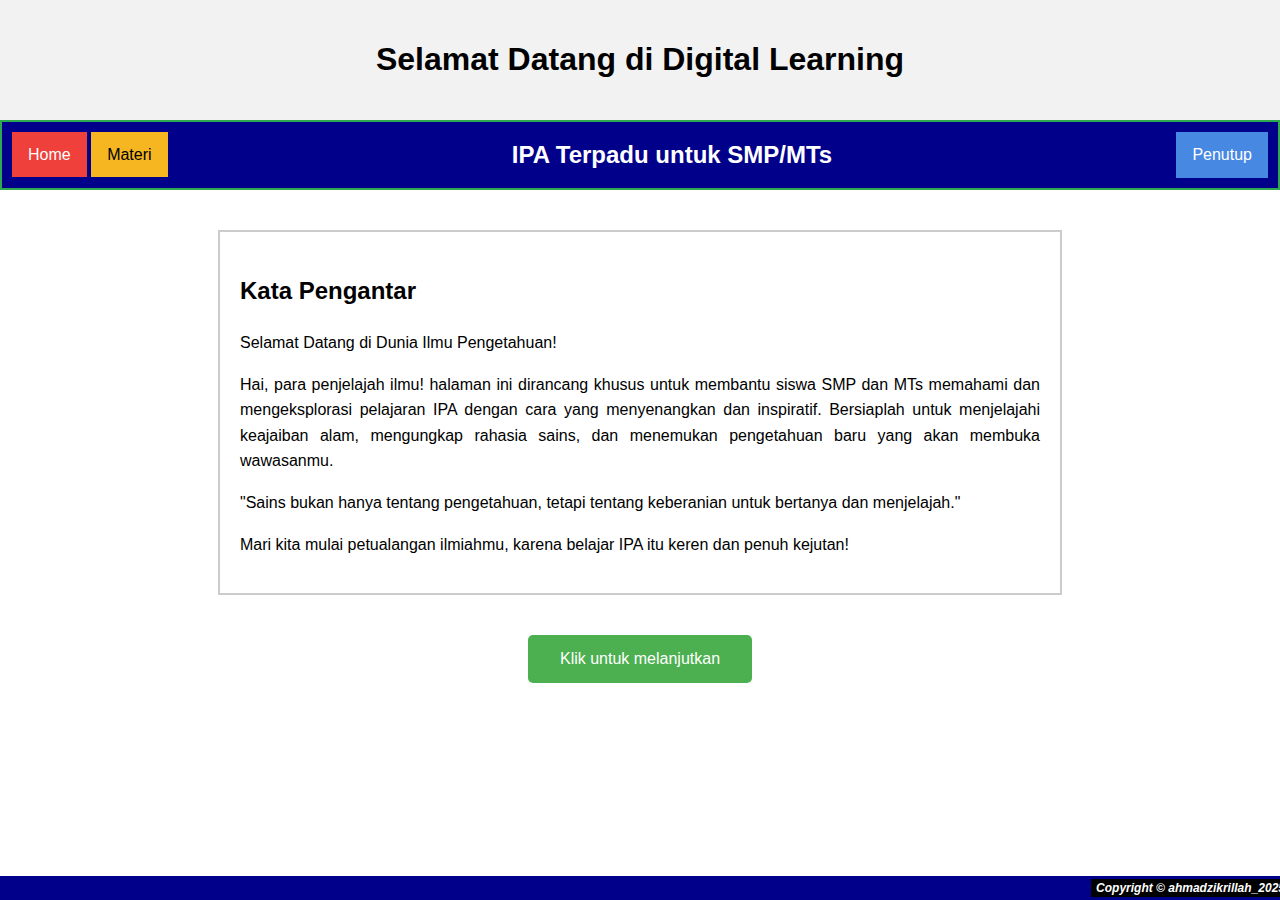
<file: index.html>
<!DOCTYPE html>
<html lang="id">
<head>
    <meta charset="UTF-8">
    <meta name="viewport" content="width=device-width, initial-scale=1.0">
    <title>Home</title>
    <style>
        body {
            font-family: Arial, sans-serif;
            margin: 0;
            padding: 0;
            box-sizing: border-box;
        }
        header {
            background-color: #f2f2f2;
            padding: 20px;
            text-align: center;
        }
        nav {
            background-color: #00008B;
            color: white;
            overflow: hidden;
            border: 2px solid #2fa94f;
            display: flex;
            justify-content: space-between;
            align-items: center;
            padding: 10px;
            font-family: 'Segoe UI', Tahoma, Geneva, Verdana, sans-serif;
        }
        nav a {
            color: white;
            text-align: center;
            padding: 14px 16px;
            text-decoration: none;
        }
        nav a:hover {
            background-color: #ddd;
            color: black;
        }
        .home-button {
            background-color: #f0403b;
            color: white;
            border: none;
        }
        .materi-button {
            background-color: #f5b621;
            color: black;
            border: none;
        }
        .penutup-button {
            background-color: #4788e3;
            color: white;
            border: none;
        }
        .frame-container {
            padding: 20px;
            text-align: center;
        }
        .frame-item {
            margin-bottom: 20px;
        }
        footer {
            background-color: #00008B;
            color: white;
            text-align: right;
            padding: 5px 10px;
            position: fixed;
            bottom: 0;
            width: 100%;
            font-size: 12px;
            font-style: italic;
            font-weight: bold;
        }
        footer span {
            background-color: black;
            padding: 2px 5px;
        }
        .button {
            background-color: #4CAF50;
            border: none;
            color: white;
            padding: 15px 32px;
            text-align: center;
            text-decoration: none;
            display: inline-block;
            font-size: 16px;
            margin-top: 20px;
            cursor: pointer;
            border-radius: 5px;
        }
        .button:hover {
            background-color: #3e8e41;
        }
        @media (max-width: 600px) {
            .frame-item img,
            .frame-item iframe {
                width: 100%;
                height: auto;
            }
            nav a {
                float: none;
                display: block;
                text-align: left;
            }
            nav a:last-child {
                float: none;
            }
        }
        .kata-pengantar {
            border: 2px solid #ccc;
            padding: 20px;
            margin: 20px auto;
            max-width: 800px;
            text-align: justify;
            line-height: 1.6;
        }
    </style>
</head>
<body>

    <header>
        <h1>Selamat Datang di Digital Learning</h1>
    </header>

    <nav>
        <div>
            <a href="index.html" class="home-button">Home</a>
            <a href="kelas 7.html" class="materi-button">Materi</a>
        </div>
        <span style="color: white; font-size: 1.5em; font-weight: bold;">IPA Terpadu untuk SMP/MTs</span>
        <a href="penutup.html" class="penutup-button">Penutup</a>
    </nav>

    <div class="frame-container">
        <div class="kata-pengantar">
            <h2>Kata Pengantar</h2>
            <p>Selamat Datang di Dunia Ilmu Pengetahuan!</p>
            <p>Hai, para penjelajah ilmu! halaman ini dirancang khusus untuk membantu siswa SMP dan MTs memahami dan mengeksplorasi pelajaran IPA dengan cara yang menyenangkan dan inspiratif. Bersiaplah untuk menjelajahi keajaiban alam, mengungkap rahasia sains, dan menemukan pengetahuan baru yang akan membuka wawasanmu.</p>
            <p>"Sains bukan hanya tentang pengetahuan, tetapi tentang keberanian untuk bertanya dan menjelajah."</p>
            <p>Mari kita mulai petualangan ilmiahmu, karena belajar IPA itu keren dan penuh kejutan!</p>
        </div>
        <a href="kelas 7.html" class="button">Klik untuk melanjutkan</a>
    </div>

    <footer>
        <span>Copyright &copy; ahmadzikrillah_2025</span>
    </footer>

</body>
</html>
</file>
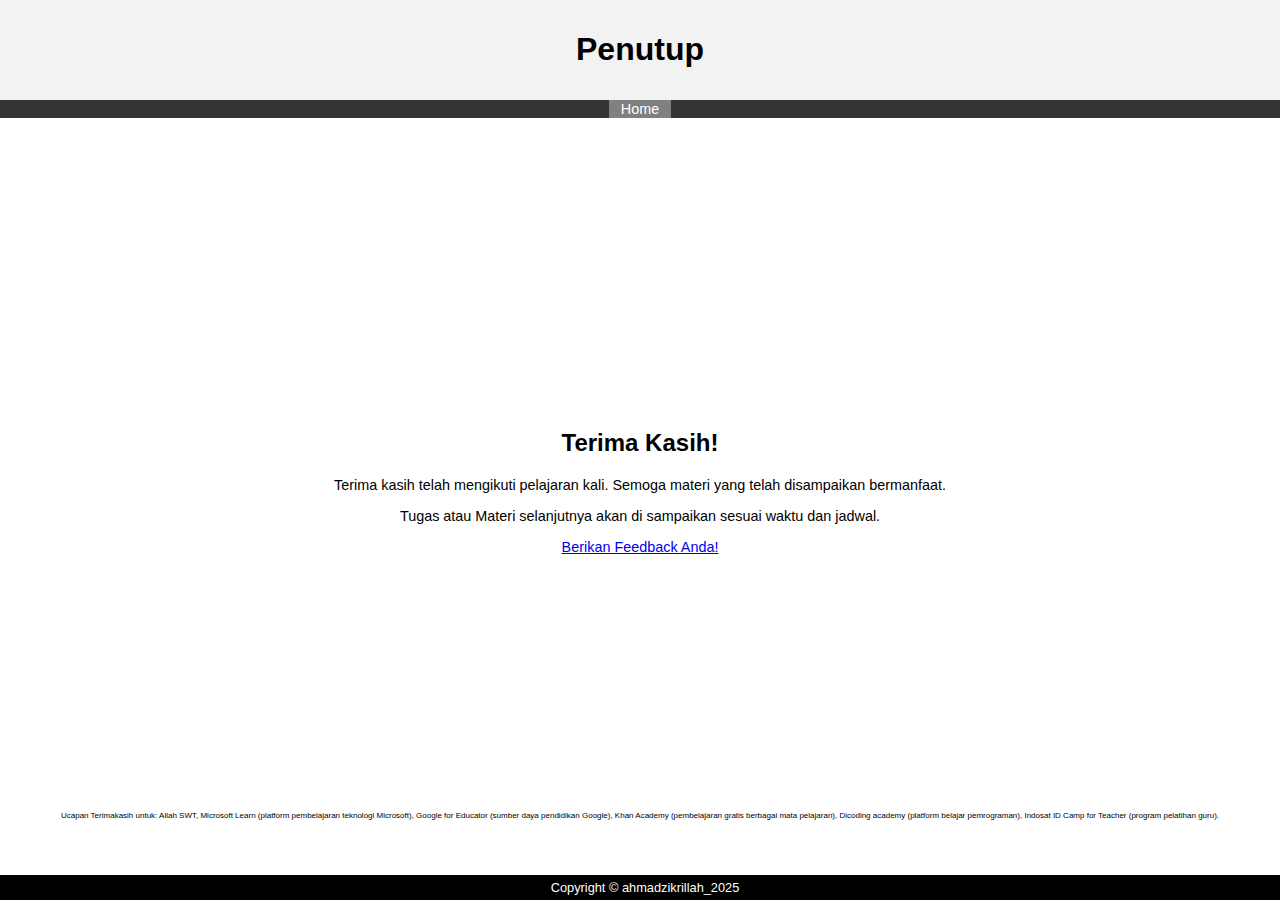
<file: index3.html>
<!DOCTYPE html>
<html lang="id">
<head>
    <meta charset="UTF-8">
    <meta name="viewport" content="width=device-width, initial-scale=1.0">
    <title>Penutup</title>
    <style>
        body {
            font-family: Arial, sans-serif;
            margin: 0;
            padding: 0;
            box-sizing: border-box;
        }
        header, nav, .frame-container, footer {
            text-align: center;
        }
        header {
            background-color: #f2f2f2;
            padding: 10px;
        }
        nav {
            background-color: #333;
            overflow: hidden;
        }
        nav a {
            color: white;
            padding: 10px 12px;
            text-decoration: none;
            font-size: 0.9em;
        }
        nav a:hover {
            background-color: #ddd;
            color: black;
        }
        .frame-container {
            padding: 10px;
            display: flex;
            flex-direction: column;
            align-items: center;
            justify-content: center;
            min-height: 80vh;
            position: relative;
        }
        .thank-you {
            margin-bottom: 10px;
        }
        .acknowledgement {
            position: absolute;
            bottom: 30px;
            left: 10px;
            right: 10px;
            font-size: 0.5em;
        }
        footer {
            background-color: black;
            color: white;
            padding: 5px;
            width: 100%;
            font-size: 0.8em;
            position: fixed;
            bottom: 0;
        }
        nav a.home {
            background-color: #808080;
        }
    </style>
</head>
<body>
    <header>
        <h1>Penutup</h1>
    </header>
    <nav>
        <a href="index.html" class="home">Home</a>
    </nav>
    <main class="frame-container">
        <div class="thank-you">
            <h2>Terima Kasih!</h2>
            <p style="font-size: 0.9em;">Terima kasih telah mengikuti pelajaran kali. Semoga materi yang telah disampaikan bermanfaat.</p>
            <p style="font-size: 0.9em;">Tugas atau Materi selanjutnya akan di sampaikan sesuai waktu dan jadwal.</p>
            <a href="https://forms.office.com/r/R0AraXbdRg" style="font-size: 0.9em;">Berikan Feedback Anda!</a>
        </div>
        <div class="acknowledgement">
            <p>Ucapan Terimakasih untuk: Allah SWT, Microsoft Learn (platform pembelajaran teknologi Microsoft), Google for Educator (sumber daya pendidikan Google), Khan Academy (pembelajaran gratis berbagai mata pelajaran), Dicoding academy (platform belajar pemrograman), Indosat ID Camp for Teacher (program pelatihan guru).</p>
        </div>
    </main>
    <footer>
        Copyright © ahmadzikrillah_2025
    </footer>
</body>
</html>
</file>
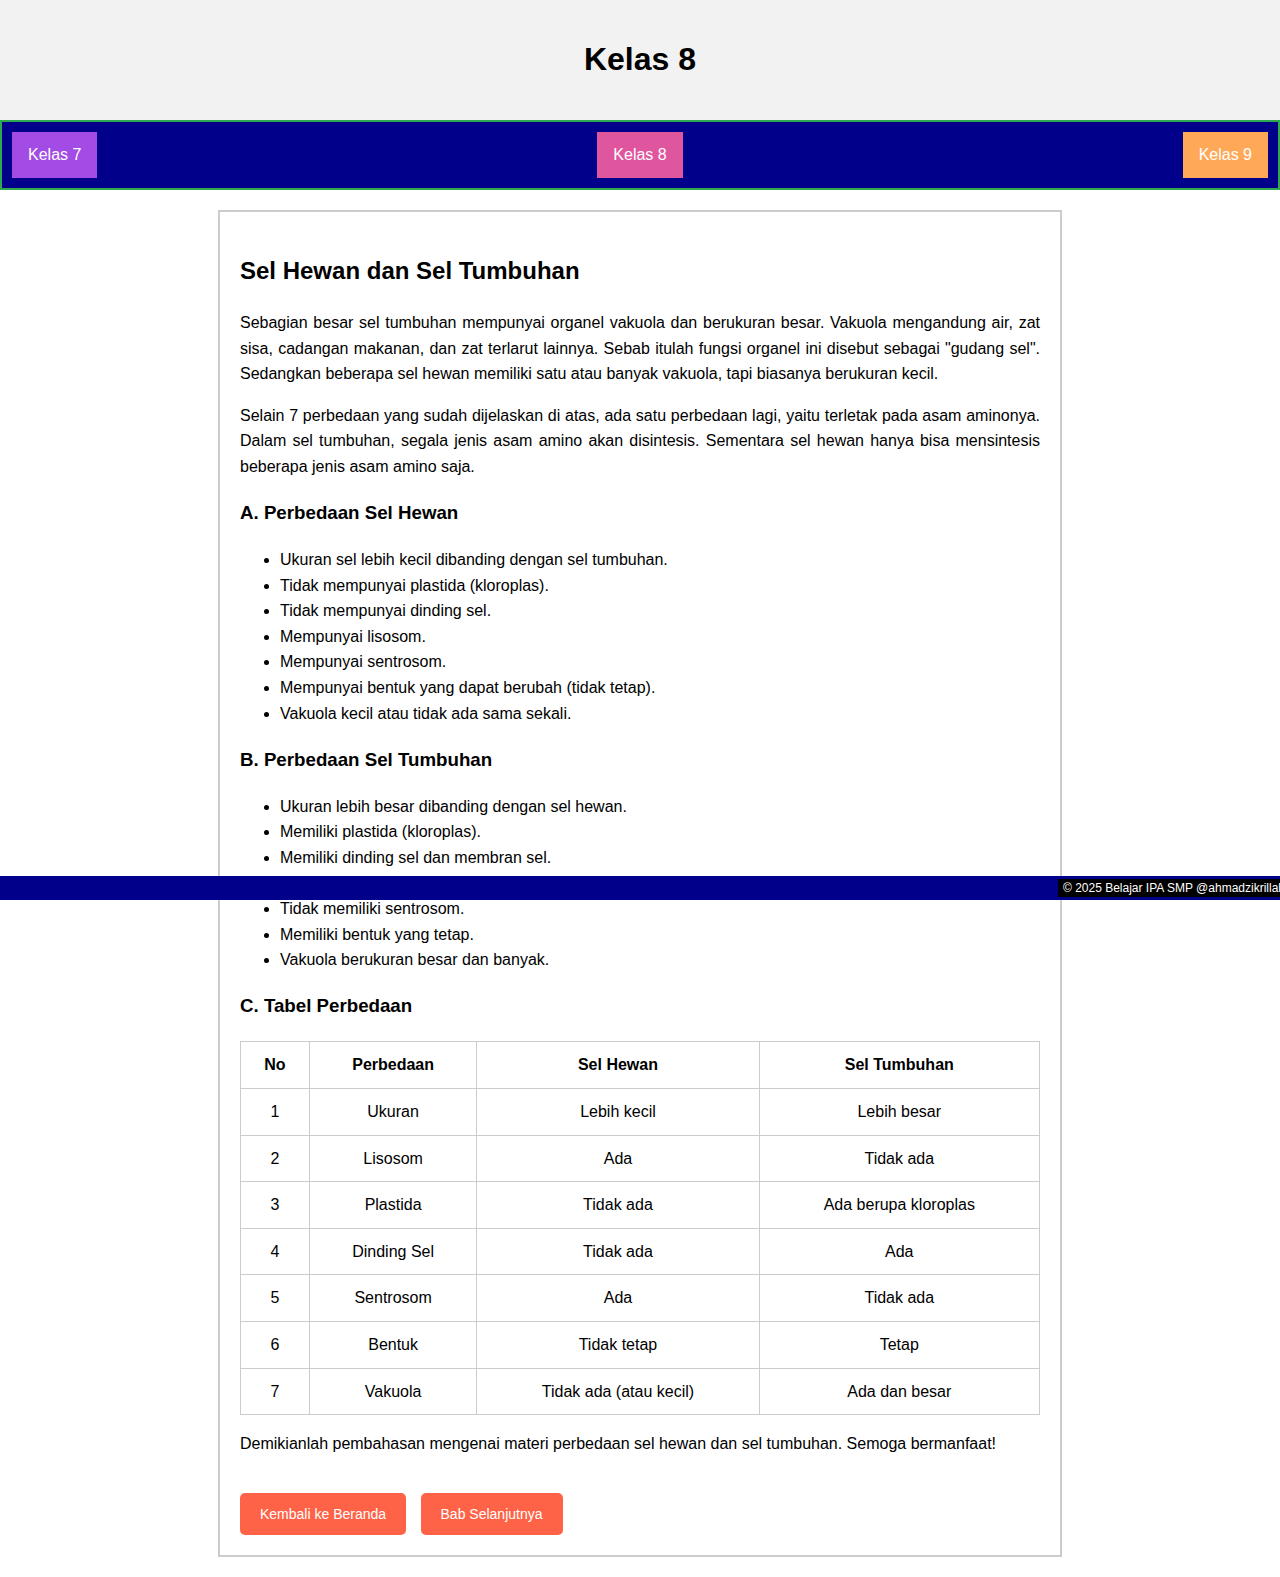
<file: kelas 8.html>
<!DOCTYPE html>
<html lang="id">
<head>
    <meta charset="UTF-8">
    <meta name="viewport" content="width=device-width, initial-scale=1.0">
    <title>Kelas 8 - IPA SMP</title>
    <style>
        body {
            font-family: Arial, sans-serif;
            margin: 0;
            padding: 0;
            box-sizing: border-box;
        }
        header {
            background-color: #f2f2f2;
            padding: 20px;
            text-align: center;
        }
        nav {
            background-color: #00008B;
            color: white;
            overflow: hidden;
            border: 2px solid #2fa94f;
            display: flex;
            justify-content: space-between;
            align-items: center;
            padding: 10px;
            font-family: 'Segoe UI', Tahoma, Geneva, Verdana, sans-serif;
        }
        nav a {
            color: white;
            text-align: center;
            padding: 14px 16px;
            text-decoration: none;
            transition: 0.3s ease-in-out;
        }
        nav a:hover {
            background-color: #ddd;
            color: black;
        }
        .home-button {
            background-color: #a24ce5; /* Magenta Affair */
            color: white;
            border: none;
        }
        .materi-button {
            background-color: #df559e; /* Sugar Rush */
            color: white;
            border: none;
        }
        .penutup-button {
            background-color: #ffa858; /* Rajah */
            color: white;
            border: none;
        }
        .kata-pengantar {
            border: 2px solid #ccc;
            padding: 20px;
            margin: 20px auto;
            max-width: 800px;
            text-align: justify;
            line-height: 1.6;
        }
        footer {
            background-color: #00008B;
            color: white;
            text-align: right;
            padding: 5px 10px;
            position: fixed;
            bottom: 0;
            width: 100%;
            font-size: 12px;
        }
        table {
            width: 100%;
            border-collapse: collapse;
            margin-top: 20px;
        }
        table, th, td {
            border: 1px solid #ccc;
        }
        th, td {
            text-align: center;
            padding: 10px;
        }
        .kembali-button,
        .bab-selanjutnya-button {
            display: inline-block;
            background-color: #FF6347;
            color: white;
            padding: 10px 20px;
            border: none;
            text-decoration: none;
            font-size: 14px;
            border-radius: 5px;
            cursor: pointer;
            margin-top: 20px;
            margin-right: 10px;
        }
        .kembali-button:hover,
        .bab-selanjutnya-button:hover {
            background-color: #FF4500;
            transition: 0.3s ease;
        }
    </style>
</head>
<body>
    <header>
        <h1>Kelas 8</h1>
    </header>
    <nav>
        <a href="kelas 7.html" class="home-button">Kelas 7</a>
        <a href="kelas 8.html" class="materi-button">Kelas 8</a>
        <a href="kelas 9.html" class="penutup-button">Kelas 9</a>
    </nav>
    <section class="kata-pengantar">
        <h2>Sel Hewan dan Sel Tumbuhan</h2>
        <p>
            Sebagian besar sel tumbuhan mempunyai organel vakuola dan berukuran besar. Vakuola mengandung air, zat sisa, cadangan makanan, dan zat terlarut lainnya. Sebab itulah fungsi organel ini disebut sebagai "gudang sel". Sedangkan beberapa sel hewan memiliki satu atau banyak vakuola, tapi biasanya berukuran kecil.
        </p>
        <p>
            Selain 7 perbedaan yang sudah dijelaskan di atas, ada satu perbedaan lagi, yaitu terletak pada asam aminonya. Dalam sel tumbuhan, segala jenis asam amino akan disintesis. Sementara sel hewan hanya bisa mensintesis beberapa jenis asam amino saja.
        </p>
        <h3>A. Perbedaan Sel Hewan</h3>
        <ul>
            <li>Ukuran sel lebih kecil dibanding dengan sel tumbuhan.</li>
            <li>Tidak mempunyai plastida (kloroplas).</li>
            <li>Tidak mempunyai dinding sel.</li>
            <li>Mempunyai lisosom.</li>
            <li>Mempunyai sentrosom.</li>
            <li>Mempunyai bentuk yang dapat berubah (tidak tetap).</li>
            <li>Vakuola kecil atau tidak ada sama sekali.</li>
        </ul>
        <h3>B. Perbedaan Sel Tumbuhan</h3>
        <ul>
            <li>Ukuran lebih besar dibanding dengan sel hewan.</li>
            <li>Memiliki plastida (kloroplas).</li>
            <li>Memiliki dinding sel dan membran sel.</li>
            <li>Tidak mempunyai lisosom.</li>
            <li>Tidak memiliki sentrosom.</li>
            <li>Memiliki bentuk yang tetap.</li>
            <li>Vakuola berukuran besar dan banyak.</li>
        </ul>
        <h3>C. Tabel Perbedaan</h3>
        <table>
            <thead>
                <tr>
                    <th>No</th>
                    <th>Perbedaan</th>
                    <th>Sel Hewan</th>
                    <th>Sel Tumbuhan</th>
                </tr>
            </thead>
            <tbody>
                <tr>
                    <td>1</td>
                    <td>Ukuran</td>
                    <td>Lebih kecil</td>
                    <td>Lebih besar</td>
                </tr>
                <tr>
                    <td>2</td>
                    <td>Lisosom</td>
                    <td>Ada</td>
                    <td>Tidak ada</td>
                </tr>
                <tr>
                    <td>3</td>
                    <td>Plastida</td>
                    <td>Tidak ada</td>
                    <td>Ada berupa kloroplas</td>
                </tr>
                <tr>
                    <td>4</td>
                    <td>Dinding Sel</td>
                    <td>Tidak ada</td>
                    <td>Ada</td>
                </tr>
                <tr>
                    <td>5</td>
                    <td>Sentrosom</td>
                    <td>Ada</td>
                    <td>Tidak ada</td>
                </tr>
                <tr>
                    <td>6</td>
                    <td>Bentuk</td>
                    <td>Tidak tetap</td>
                    <td>Tetap</td>
                </tr>
                <tr>
                    <td>7</td>
                    <td>Vakuola</td>
                    <td>Tidak ada (atau kecil)</td>
                    <td>Ada dan besar</td>
                </tr>
            </tbody>
        </table>
        <p>
            Demikianlah pembahasan mengenai materi perbedaan sel hewan dan sel tumbuhan. Semoga bermanfaat!
        </p>
        <a href="index.html" class="kembali-button">Kembali ke Beranda</a>
        <a href="penutup" class="bab-selanjutnya-button">Bab Selanjutnya</a>
    </section>
    <footer>
         <span style="background-color: black; color: white; padding: 2px 5px;">© 2025 Belajar IPA SMP @ahmadzikrillah</span>
    </footer>
</body>
</html>
</file>
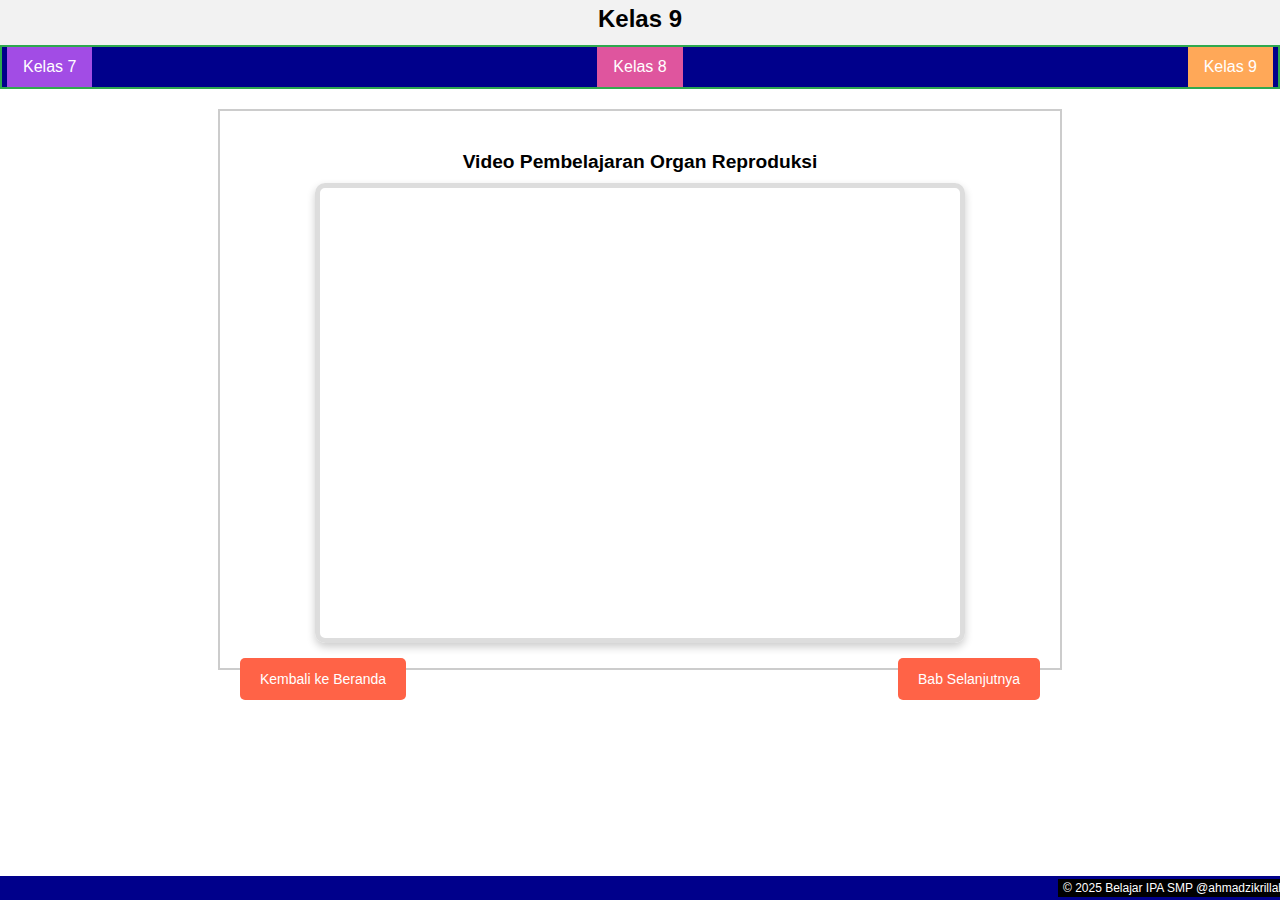
<file: kelas 9 baru.html>
<!DOCTYPE html>
<html lang="id">
<head>
    <meta charset="UTF-8">
    <meta name="viewport" content="width=device-width, initial-scale=1.0">
    <title>Kelas 9</title>
    <style>
        body {
            font-family: Arial, sans-serif;
            margin: 0;
            padding: 0;
            box-sizing: border-box;
        }
        header {
            background-color: #f2f2f2;
            padding: 5px;
            text-align: center;
            height: 35px;
        }
        header h1 {
            font-size: 1.5em;
            margin: 0;
        }
        nav {
            background-color: #00008B;
            color: white;
            overflow: hidden;
            border: 2px solid #2fa94f;
            display: flex;
            justify-content: space-between;
            align-items: center;
            padding: 5px;
            font-family: 'Segoe UI', Tahoma, Geneva, Verdana, sans-serif;
            margin-bottom: 0px;
            height: 30px;
        }
        nav a {
            color: white;
            text-align: center;
            padding: 14px 16px;
            text-decoration: none;
            transition: 0.3s ease-in-out;
        }
        nav a:hover {
            background-color: #ddd;
            color: black;
        }
        .home-button {
            background-color: #a24ce5;
            color: white;
            border: none;
        }
        .materi-button {
            background-color: #df559e;
            color: white;
            border: none;
        }
        .penutup-button {
            background-color: #ffa858;
            color: white;
            border: none;
        }
        .Materi {
            border: 2px solid #ccc;
            padding: 20px;
            margin: 20px auto;
            max-width: 800px;
            text-align: justify;
            line-height: 1.6;
        }
        footer {
            background-color: #00008B;
            color: white;
            text-align: right;
            padding: 5px 10px;
            position: fixed;
            bottom: 0;
            width: 100%;
            font-size: 12px;
        }
        table {
            width: 100%;
            border-collapse: collapse;
            margin-top: 20px;
        }
        table, th, td {
            border: 1px solid #ccc;
        }
        th, td {
            text-align: center;
            padding: 10px;
        }
        .kembali-button,
        .bab-selanjutnya-button {
            display: inline-block;
            background-color: #FF6347;
            color: white;
            padding: 10px 20px;
            border: none;
            text-decoration: none;
            font-size: 14px;
            border-radius: 5px;
            cursor: pointer;
            margin-top: 10px;
        }
        .kembali-button {
            float: left;
        }
        .bab-selanjutnya-button {
            float: right;
        }
        .kembali-button:hover,
        .bab-selanjutnya-button:hover {
            background-color: #FF4500;
            transition: 0.3s ease;
        }
        #youtube-video {
            display: block;
            margin: 5px auto;
            width: 80%;
            max-width: 800px;
            height: 450px;
            border: 5px solid #ddd;
            border-radius: 10px;
            box-shadow: 0 4px 8px rgba(0, 0, 0, 0.2);
        }
        @media (max-width: 600px) {
            #youtube-video {
                width: 100%;
                height: auto;
            }
        }
        .video-title {
            text-align: center;
            font-size: 1.2em;
            margin-bottom: 5px;
        }
    </style>
</head>
<body>
    <header>
        <h1>Kelas 9</h1>
    </header>
    <nav>
        <a href="kelas 7.html" class="home-button">Kelas 7</a>
        <a href="kelas 8.html" class="materi-button">Kelas 8</a>
        <a href="kelas 9.html" class="penutup-button">Kelas 9</a>
    </nav>
    <main class="Materi">
        <h2 class="video-title">Video Pembelajaran Organ Reproduksi</h2>
        <iframe
            id="youtube-video"
            src="https://www.youtube.com/embed/K4Rw3Xy1CH0?enablejsapi=1"
            title="Video Pembelajaran Organ Reproduksi"
            frameborder="0"
            allow="accelerometer; autoplay; clipboard-write; encrypted-media; gyroscope; picture-in-picture"
            allowfullscreen>
        </iframe>
        <a href="index.html" class="kembali-button">Kembali ke Beranda</a>
        <a href="index3.html" class="bab-selanjutnya-button" id="next-button">Bab Selanjutnya</a>
    </main>
    <footer>
        <span style="background-color: black; color: white; padding: 2px 5px;">© 2025 Belajar IPA SMP @ahmadzikrillah</span>
    </footer>

    <script>
        let player;

        function loadYouTubeAPI() {
            const tag = document.createElement('script');
            tag.src = "https://www.youtube.com/iframe_api";
            const firstScriptTag = document.getElementsByTagName('script')[0];
            firstScriptTag.parentNode.insertBefore(tag, firstScriptTag);
        }

        function onYouTubeIframeAPIReady() {
            player = new YT.Player('youtube-video', {
                events: {
                    'onStateChange': onPlayerStateChange
                }
            });
        }

        function onPlayerStateChange(event) {
            if (event.data == YT.PlayerState.ENDED) {
                alert('Terima kasih telah selesai menonton, silahkan klik tombol bab selanjutnya.');
                document.getElementById('next-button').style.display = 'block';
            }
        }

        loadYouTubeAPI();
    </script>
</body>
</html>
</file>
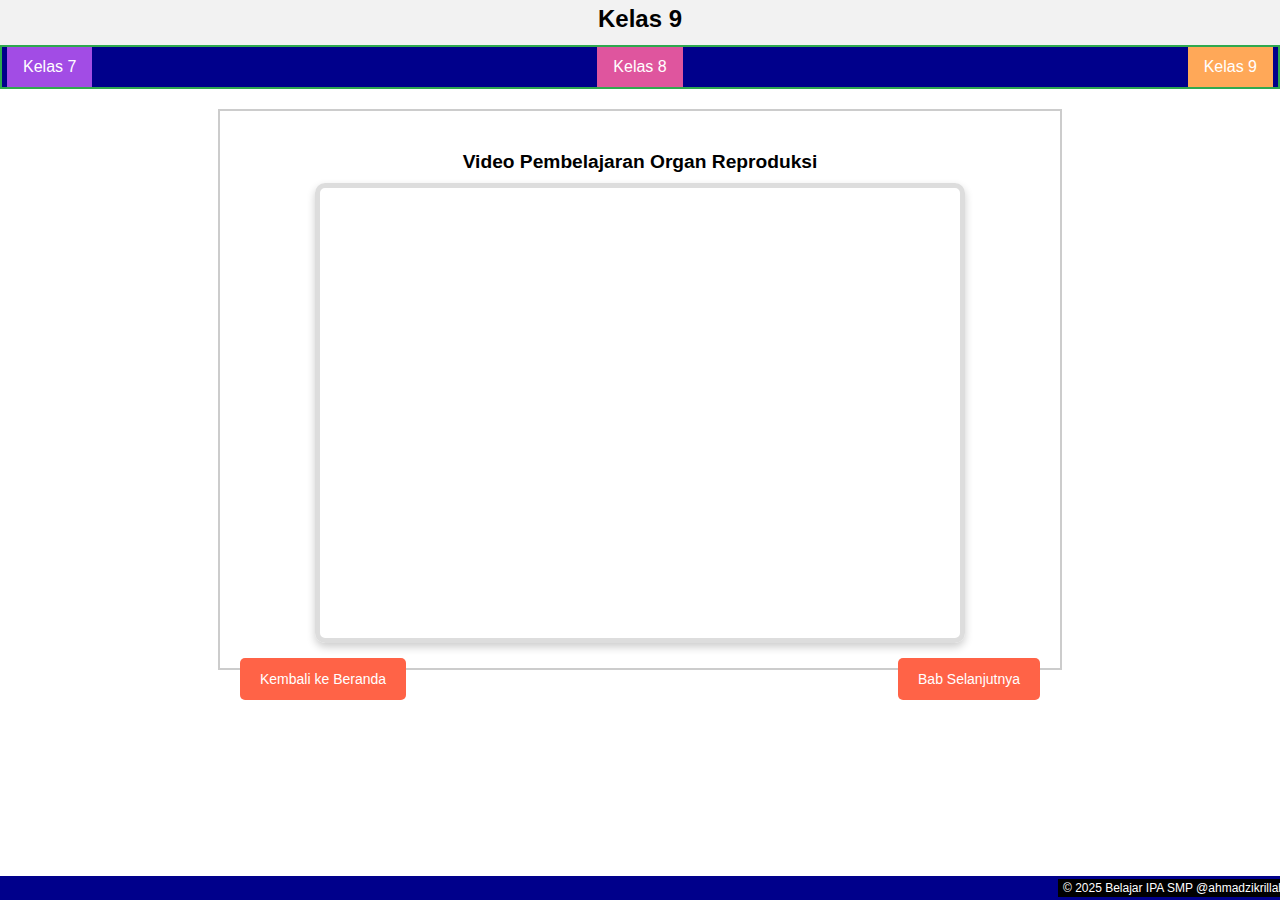
<file: kelas 9.html>
<!DOCTYPE html>
<html lang="id">
<head>
    <meta charset="UTF-8">
    <meta name="viewport" content="width=device-width, initial-scale=1.0">
    <title>Kelas 9</title>
    <style>
        body {
            font-family: Arial, sans-serif;
            margin: 0;
            padding: 0;
            box-sizing: border-box;
        }
        header {
            background-color: #f2f2f2;
            padding: 5px;
            text-align: center;
            height: 35px;
        }
        header h1 {
            font-size: 1.5em;
            margin: 0;
        }
        nav {
            background-color: #00008B;
            color: white;
            overflow: hidden;
            border: 2px solid #2fa94f;
            display: flex;
            justify-content: space-between;
            align-items: center;
            padding: 5px;
            font-family: 'Segoe UI', Tahoma, Geneva, Verdana, sans-serif;
            margin-bottom: 0px;
            height: 30px;
        }
        nav a {
            color: white;
            text-align: center;
            padding: 14px 16px;
            text-decoration: none;
            transition: 0.3s ease-in-out;
        }
        nav a:hover {
            background-color: #ddd;
            color: black;
        }
        .home-button {
            background-color: #a24ce5;
            color: white;
            border: none;
        }
        .materi-button {
            background-color: #df559e;
            color: white;
            border: none;
        }
        .penutup-button {
            background-color: #ffa858;
            color: white;
            border: none;
        }
        .Materi {
            border: 2px solid #ccc;
            padding: 20px;
            margin: 20px auto;
            max-width: 800px;
            text-align: justify;
            line-height: 1.6;
        }
        footer {
            background-color: #00008B;
            color: white;
            text-align: right;
            padding: 5px 10px;
            position: fixed;
            bottom: 0;
            width: 100%;
            font-size: 12px;
        }
        table {
            width: 100%;
            border-collapse: collapse;
            margin-top: 20px;
        }
        table, th, td {
            border: 1px solid #ccc;
        }
        th, td {
            text-align: center;
            padding: 10px;
        }
        .kembali-button,
        .bab-selanjutnya-button {
            display: inline-block;
            background-color: #FF6347;
            color: white;
            padding: 10px 20px;
            border: none;
            text-decoration: none;
            font-size: 14px;
            border-radius: 5px;
            cursor: pointer;
            margin-top: 10px;
        }
        .kembali-button {
            float: left;
        }
        .bab-selanjutnya-button {
            float: right;
        }
        .kembali-button:hover,
        .bab-selanjutnya-button:hover {
            background-color: #FF4500;
            transition: 0.3s ease;
        }
        #youtube-video {
            display: block;
            margin: 5px auto;
            width: 80%;
            max-width: 800px;
            height: 450px;
            border: 5px solid #ddd;
            border-radius: 10px;
            box-shadow: 0 4px 8px rgba(0, 0, 0, 0.2);
        }
        @media (max-width: 600px) {
            #youtube-video {
                width: 100%;
                height: auto;
            }
        }
        .video-title {
            text-align: center;
            font-size: 1.2em;
            margin-bottom: 5px;
        }
    </style>
</head>
<body>
    <header>
        <h1>Kelas 9</h1>
    </header>
    <nav>
        <a href="kelas 7.html" class="home-button">Kelas 7</a>
        <a href="kelas 8.html" class="materi-button">Kelas 8</a>
        <a href="kelas 9.html" class="penutup-button">Kelas 9</a>
    </nav>
    <main class="Materi">
        <h2 class="video-title">Video Pembelajaran Organ Reproduksi</h2>
        <iframe
            id="youtube-video"
            src="https://www.youtube.com/embed/K4Rw3Xy1CH0?enablejsapi=1"
            title="Video Pembelajaran Organ Reproduksi"
            frameborder="0"
            allow="accelerometer; autoplay; clipboard-write; encrypted-media; gyroscope; picture-in-picture"
            allowfullscreen>
        </iframe>
        <a href="index.html" class="kembali-button">Kembali ke Beranda</a>
        <a href="penutup.html" class="bab-selanjutnya-button" id="next-button">Bab Selanjutnya</a>
    </main>
    <footer>
        <span style="background-color: black; color: white; padding: 2px 5px;">© 2025 Belajar IPA SMP @ahmadzikrillah</span>
    </footer>

    <script>
        let player;

        function loadYouTubeAPI() {
            const tag = document.createElement('script');
            tag.src = "https://www.youtube.com/iframe_api";
            const firstScriptTag = document.getElementsByTagName('script')[0];
            firstScriptTag.parentNode.insertBefore(tag, firstScriptTag);
        }

        function onYouTubeIframeAPIReady() {
            player = new YT.Player('youtube-video', {
                events: {
                    'onStateChange': onPlayerStateChange
                }
            });
        }

        function onPlayerStateChange(event) {
            if (event.data == YT.PlayerState.ENDED) {
                alert('Terima kasih telah selesai menonton, silahkan klik tombol bab selanjutnya.');
                document.getElementById('next-button').style.display = 'block';
            }
        }

        loadYouTubeAPI();
    </script>
</body>
</html>
</file>
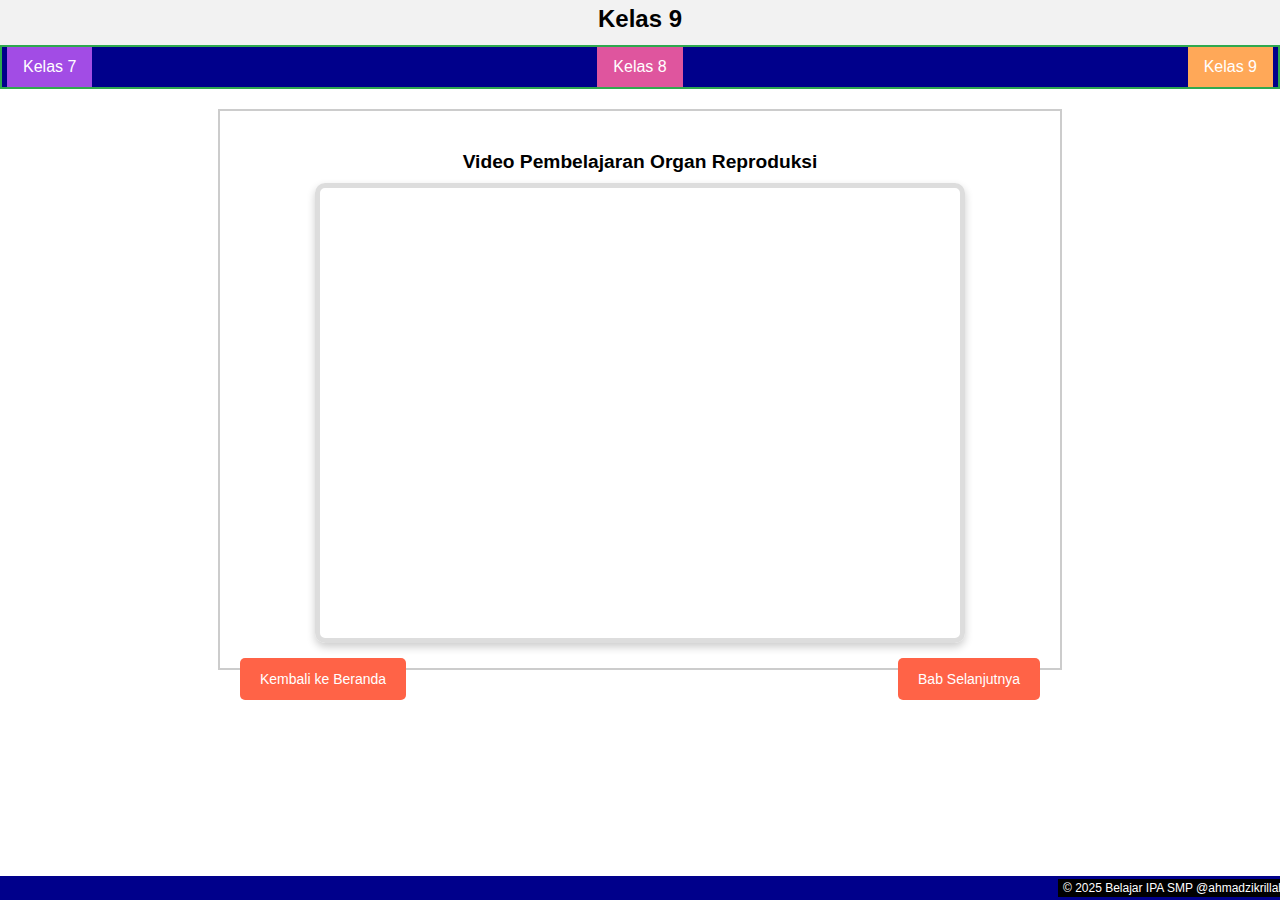
<file: materi youtube.html>
<!DOCTYPE html>
<html lang="id">
<head>
    <meta charset="UTF-8">
    <meta name="viewport" content="width=device-width, initial-scale=1.0">
    <title>Kelas 9</title>
    <style>
        body {
            font-family: Arial, sans-serif;
            margin: 0;
            padding: 0;
            box-sizing: border-box;
        }
        header {
            background-color: #f2f2f2;
            padding: 5px;
            text-align: center;
            height: 35px;
        }
        header h1 {
            font-size: 1.5em; /* Kurangi ukuran font header */
            margin: 0; /* Hilangkan margin default */
        }
        nav {
            background-color: #00008B;
            color: white;
            overflow: hidden;
            border: 2px solid #2fa94f;
            display: flex;
            justify-content: space-between;
            align-items: center;
            padding: 5px;
            font-family: 'Segoe UI', Tahoma, Geneva, Verdana, sans-serif;
            margin-bottom: 0px;
            height: 30px;
        }
        nav a {
            color: white;
            text-align: center;
            padding: 14px 16px;
            text-decoration: none;
            transition: 0.3s ease-in-out;
        }
        nav a:hover {
            background-color: #ddd;
            color: black;
        }
        .home-button {
            background-color: #a24ce5;
            color: white;
            border: none;
        }
        .materi-button {
            background-color: #df559e;
            color: white;
            border: none;
        }
        .penutup-button {
            background-color: #ffa858;
            color: white;
            border: none;
        }
        .Materi {
            border: 2px solid #ccc;
            padding: 20px;
            margin: 20px auto;
            max-width: 800px;
            text-align: justify;
            line-height: 1.6;
        }
        footer {
            background-color: #00008B;
            color: white;
            text-align: right;
            padding: 5px 10px;
            position: fixed;
            bottom: 0;
            width: 100%;
            font-size: 12px;
        }
        table {
            width: 100%;
            border-collapse: collapse;
            margin-top: 20px;
        }
        table, th, td {
            border: 1px solid #ccc;
        }
        th, td {
            text-align: center;
            padding: 10px;
        }
        .kembali-button,
        .bab-selanjutnya-button {
            display: inline-block;
            background-color: #FF6347;
            color: white;
            padding: 10px 20px;
            border: none;
            text-decoration: none;
            font-size: 14px;
            border-radius: 5px;
            cursor: pointer;
            margin-top: 10px;
        }
        .kembali-button {
            float: left;
        }
        .bab-selanjutnya-button {
            float: right;
        }
        .kembali-button:hover,
        .bab-selanjutnya-button:hover {
            background-color: #FF4500;
            transition: 0.3s ease;
        }
        #youtube-video {
            display: block;
            margin: 5px auto;
            width: 80%;
            max-width: 800px;
            height: 450px;
            border: 5px solid #ddd;
            border-radius: 10px;
            box-shadow: 0 4px 8px rgba(0, 0, 0, 0.2);
        }
        @media (max-width: 600px) {
            #youtube-video {
                width: 100%;
                height: auto;
            }
        }
        .video-title {
            text-align: center;
            font-size: 1.2em;
            margin-bottom: 5px;
        }
    </style>
</head>
<body>
    <header>
        <h1>Kelas 9</h1>
    </header>
    <nav>
        <a href="kelas 7.html" class="home-button">Kelas 7</a>
        <a href="kelas 8.html" class="materi-button">Kelas 8</a>
        <a href="kelas 9.html" class="penutup-button">Kelas 9</a>
    </nav>
    <section class="Materi">
        <h2 class="video-title">Video Pembelajaran Organ Reproduksi</h2>
        <iframe
            id="youtube-video"
            src="https://www.youtube.com/embed/K4Rw3Xy1CH0?enablejsapi=1"
            frameborder="0"
            allow="accelerometer; autoplay; clipboard-write; encrypted-media; gyroscope; picture-in-picture"
            allowfullscreen>
        </iframe>
    </main>

    <script>
        let player;

        function loadYouTubeAPI() {
            const tag = document.createElement('script');
            tag.src = "https://www.youtube.com/iframe_api";
            const firstScriptTag = document.getElementsByTagName('script')[0];
            firstScriptTag.parentNode.insertBefore(tag, firstScriptTag);
        }

        function onYouTubeIframeAPIReady() {
            player = new YT.Player('youtube-video', {
                events: {
                    'onStateChange': onPlayerStateChange
                }
            });
        }

        function onPlayerStateChange(event) {
            if (event.data == YT.PlayerState.ENDED) {
                alert('Video selesai diputar. Kembali ke halaman materi.');
                document.getElementById('next-button').style.display = 'block';
            }
        }

        document.getElementById('next-button').addEventListener('click', function() {
            window.location.href = 'halaman-materi.html';
        });

        loadYouTubeAPI();
    </script>
        <a href="index.html" class="kembali-button">Kembali ke Beranda</a>
        <a href="index3.html" class="bab-selanjutnya-button">Bab Selanjutnya</a>
    </section>
    <footer>
        <span style="background-color: black; color: white; padding: 2px 5px;">© 2025 Belajar IPA SMP @ahmadzikrillah</span>
    </footer>
</body>
</html>
</file>
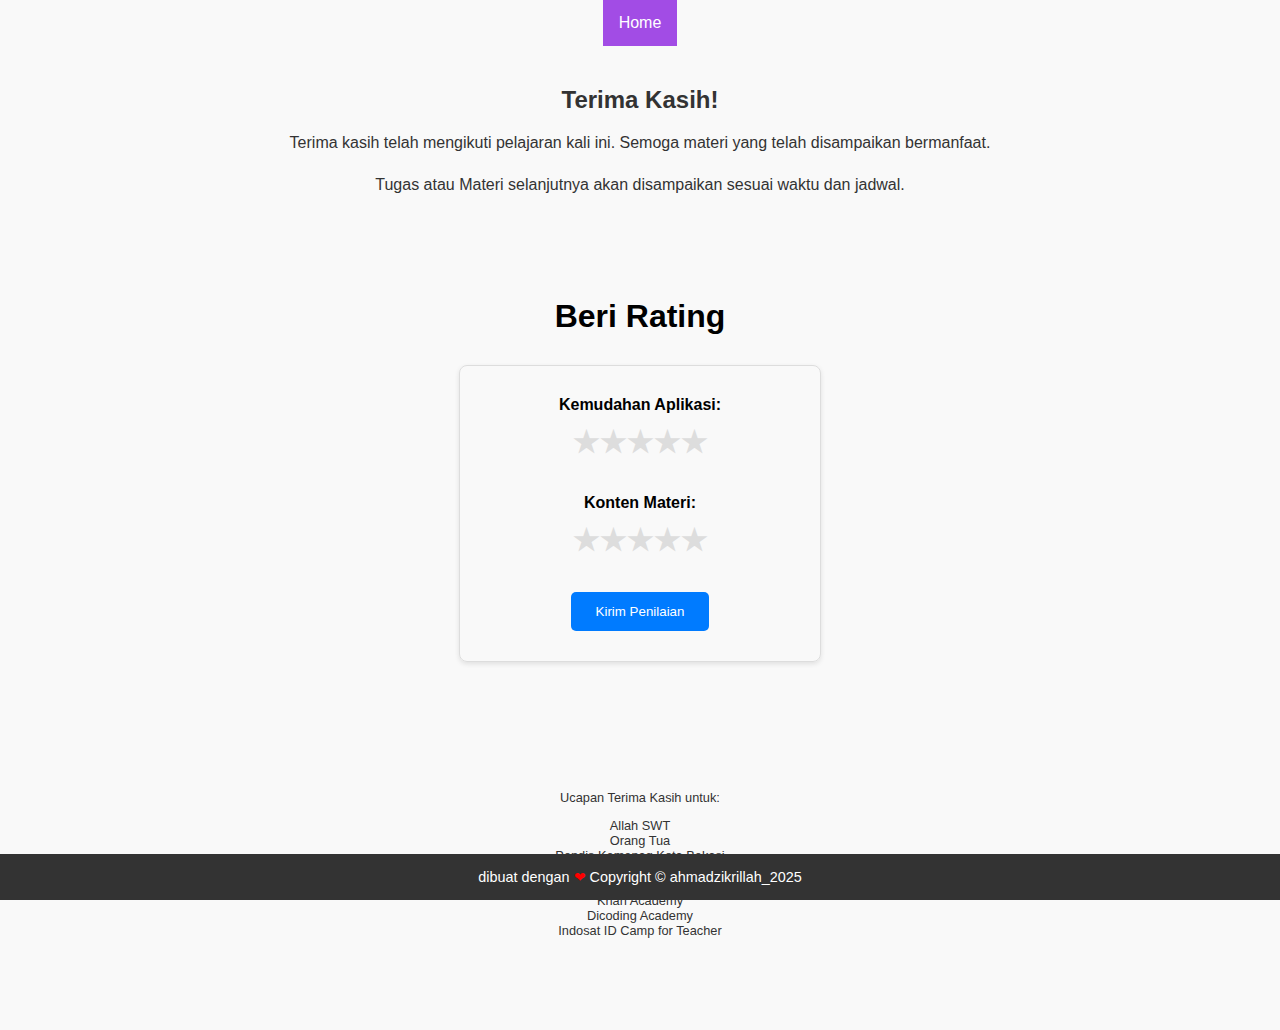
<file: penutup.html>
<!DOCTYPE html>
<html lang="id">
<head>
    <meta charset="UTF-8">
    <meta name="viewport" content="width=device-width, initial-scale=1.0">
    <title>Penutup</title>
    <style>
        body {
            font-family: 'Segoe UI', Tahoma, Geneva, Verdana, sans-serif;
            margin: 0;
            padding: 0;
            box-sizing: border-box;
            background-color: #f9f9f9;
            color: #333;
        }
        nav {
            overflow: hidden;
            text-align: center;
        }
        nav a {
            color: white;
            padding: 14px 16px;
            text-decoration: none;
            font-size: 1em;
            display: inline-block;
        }
        nav a:hover {
            background-color: #ddd;
            color: black;
        }
        .frame-container {
            padding: 20px;
            display: flex;
            flex-direction: column;
            align-items: center;
            justify-content: center;
            min-height: 70vh;
            margin-bottom: 60px;
        }
        .thank-you {
            text-align: center;
            margin-bottom: 30px;
        }
        .thank-you h2 {
            margin-bottom: 15px;
        }
        .thank-you p {
            font-size: 1em;
            line-height: 1.6;
            margin-bottom: 10px;
        }
        .acknowledgement {
            font-size: 0.8em;
            text-align: center;
            margin-top: 20px;
        }
        .acknowledgement ul {
            list-style-type: none;
            padding: 0;
        }
        footer {
            background-color: #333;
            color: white;
            text-align: center;
            padding: 15px 0;
            width: 100%;
            font-size: 0.9em;
            position: fixed;
            bottom: 0;
        }
        nav a.home {
            background-color: #a24ce5; /* Warna Magenta Affair */
        }
        @media (max-width: 600px) {
            nav a {
                display: block;
                text-align: center;
            }
        }
        iframe {
            width: 100%;
            height: 500px;
            border: none;
            margin-top: 20px;
        }
    </style>
</head>
<body>
    <nav>
        <a href="index.html" class="home">Home</a>
    </nav>
    <main class="frame-container">
        <div class="thank-you">
            <h2>Terima Kasih!</h2>
            <p>Terima kasih telah mengikuti pelajaran kali ini. Semoga materi yang telah disampaikan bermanfaat.</p>
            <p>Tugas atau Materi selanjutnya akan disampaikan sesuai waktu dan jadwal.</p>
        </div>
        <iframe src="rating.html" title="Formulir Rating"></iframe>
        <div class="acknowledgement">
            <p>Ucapan Terima Kasih untuk:</p>
            <ul>
                <li>Allah SWT</li>
                <li>Orang Tua</li>
                <li>Pendis Kemenag Kota Bekasi</li>
                <li>Microsoft Learn</li>
                <li>Google for Educator</li>
                <li>Khan Academy</li>
                <li>Dicoding Academy</li>
                <li>Indosat ID Camp for Teacher</li>
            </ul>
        </div>
    </main>
    <footer>
        dibuat dengan <span style="color: red;">&#x2764;</span> Copyright © ahmadzikrillah_2025
    </footer>
</body>
</html>
</file>
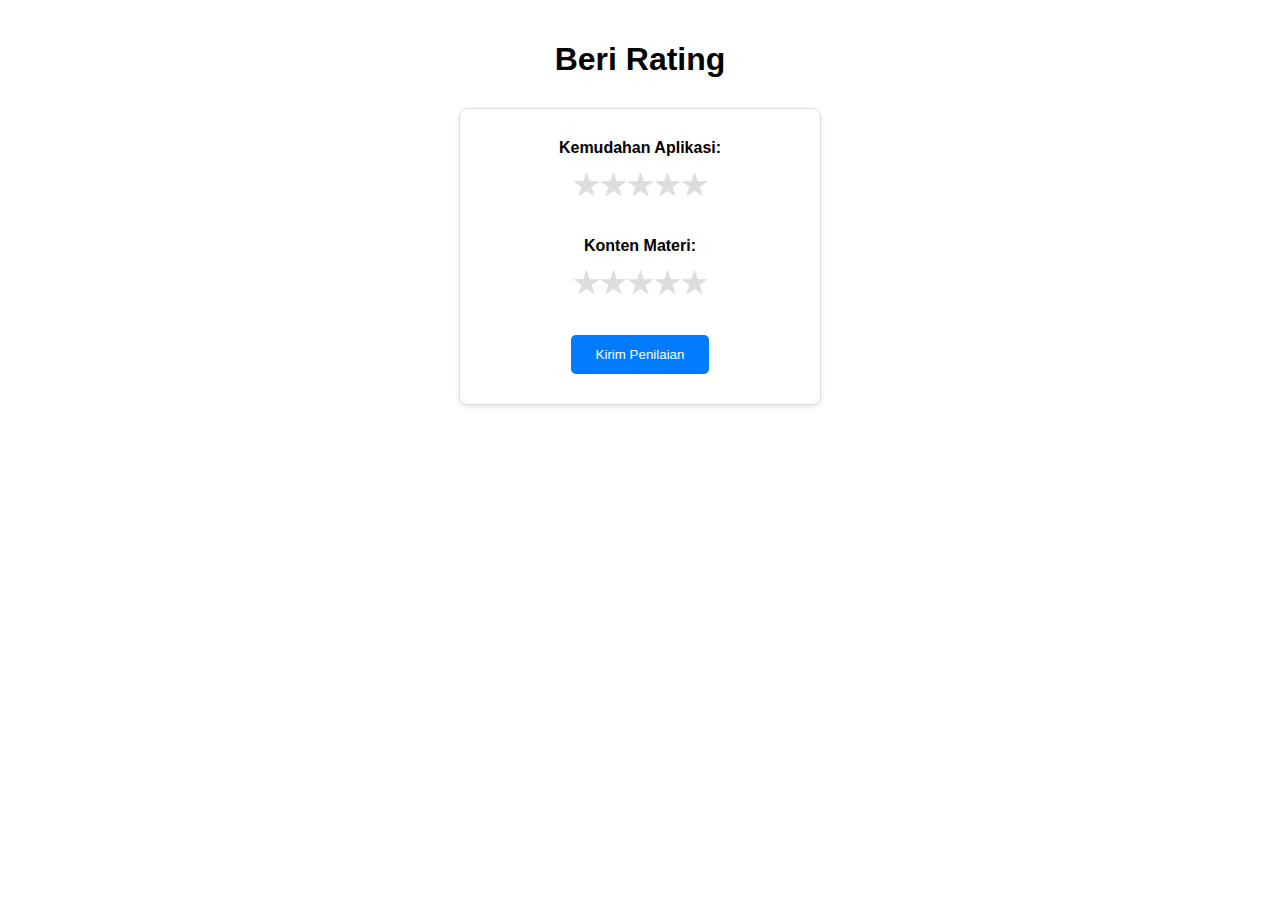
<file: rating.html>
<!DOCTYPE html>
<html>
<head>
    <title>Beri Rating</title>
    <style>
        body {
            font-family: sans-serif;
            margin: 20px;
            display: flex;
            flex-direction: column;
            align-items: center;
        }

        h1 {
            text-align: center;
            margin-bottom: 30px;
        }

        .rating-form {
            width: 300px;
            padding: 30px;
            border: 1px solid #ddd;
            border-radius: 8px;
            box-shadow: 0 2px 5px rgba(0, 0, 0, 0.1);
            text-align: center;
        }

        .rating-question {
            margin-bottom: 25px;
        }

        .rating-question label {
            display: block;
            margin-bottom: 10px;
            font-weight: bold;
        }

        .rating-stars {
            display: flex;
            justify-content: center;
        }

        .rating-stars input[type="radio"] {
            display: none;
        }

        .rating-stars label {
            font-size: 30px;
            color: #ddd;
            cursor: pointer;
            transition: color 0.3s;
        }

        .rating-stars input[type="radio"]:checked + label,
        .rating-stars label:hover {
            color: #ffc107;
        }

        button {
            padding: 12px 25px;
            background-color: #007bff;
            color: white;
            border: none;
            border-radius: 5px;
            cursor: pointer;
            transition: background-color 0.3s;
        }

        button:hover {
            background-color: #0056b3;
        }

        #hasilPenilaian {
            margin-top: 30px;
            text-align: center;
            display: none;
        }

        #tambahanTeks {
            margin-top: 20px;
            font-size: 14px;
            color: #888;
        }
    </style>
</head>
<body>
    <h1>Beri Rating</h1>
    <form class="rating-form" id="ratingForm">
        <div class="rating-question">
            <label>Kemudahan Aplikasi:</label>
            <div class="rating-stars">
                <input type="radio" id="q1-star1" name="q1" value="1">
                <label for="q1-star1">★</label>
                <input type="radio" id="q1-star2" name="q1" value="2">
                <label for="q1-star2">★</label>
                <input type="radio" id="q1-star3" name="q1" value="3">
                <label for="q1-star3">★</label>
                <input type="radio" id="q1-star4" name="q1" value="4">
                <label for="q1-star4">★</label>
                <input type="radio" id="q1-star5" name="q1" value="5">
                <label for="q1-star5">★</label>
            </div>
        </div>
        <div class="rating-question">
            <label>Konten Materi:</label>
            <div class="rating-stars">
                <input type="radio" id="q2-star1" name="q2" value="1">
                <label for="q2-star1">★</label>
                <input type="radio" id="q2-star2" name="q2" value="2">
                <label for="q2-star2">★</label>
                <input type="radio" id="q2-star3" name="q2" value="3">
                <label for="q2-star3">★</label>
                <input type="radio" id="q2-star4" name="q2" value="4">
                <label for="q2-star4">★</label>
                <input type="radio" id="q2-star5" name="q2" value="5">
                <label for="q2-star5">★</label>
            </div>
        </div>
        <button type="button" onclick="tampilkanHasil()">Kirim Penilaian</button>
    </form>
    <div id="hasilPenilaian">
        <h2>Terima kasih atas penilaian Anda!</h2>
        <p id="hasilQ1"></p>
        <p id="hasilQ2"></p>
        <p id="tambahanTeks">adZikri@2025</p>
    </div>

    <script>
        function tampilkanHasil() {
            var q1 = document.querySelector('input[name="q1"]:checked');
            var q2 = document.querySelector('input[name="q2"]:checked');

            if (q1 && q2) {
                document.getElementById('hasilQ1').textContent = "Kemudahan Aplikasi: " + q1.value + " bintang";
                document.getElementById('hasilQ2').textContent = "Konten yang berikan: " + q2.value + " bintang";

                document.getElementById('ratingForm').style.display = 'none';
                document.getElementById('hasilPenilaian').style.display = 'block';
            } else {
                alert("Mohon isi semua penilaian!");
            }
        }
    </script>
</body>
</html>
</file>
